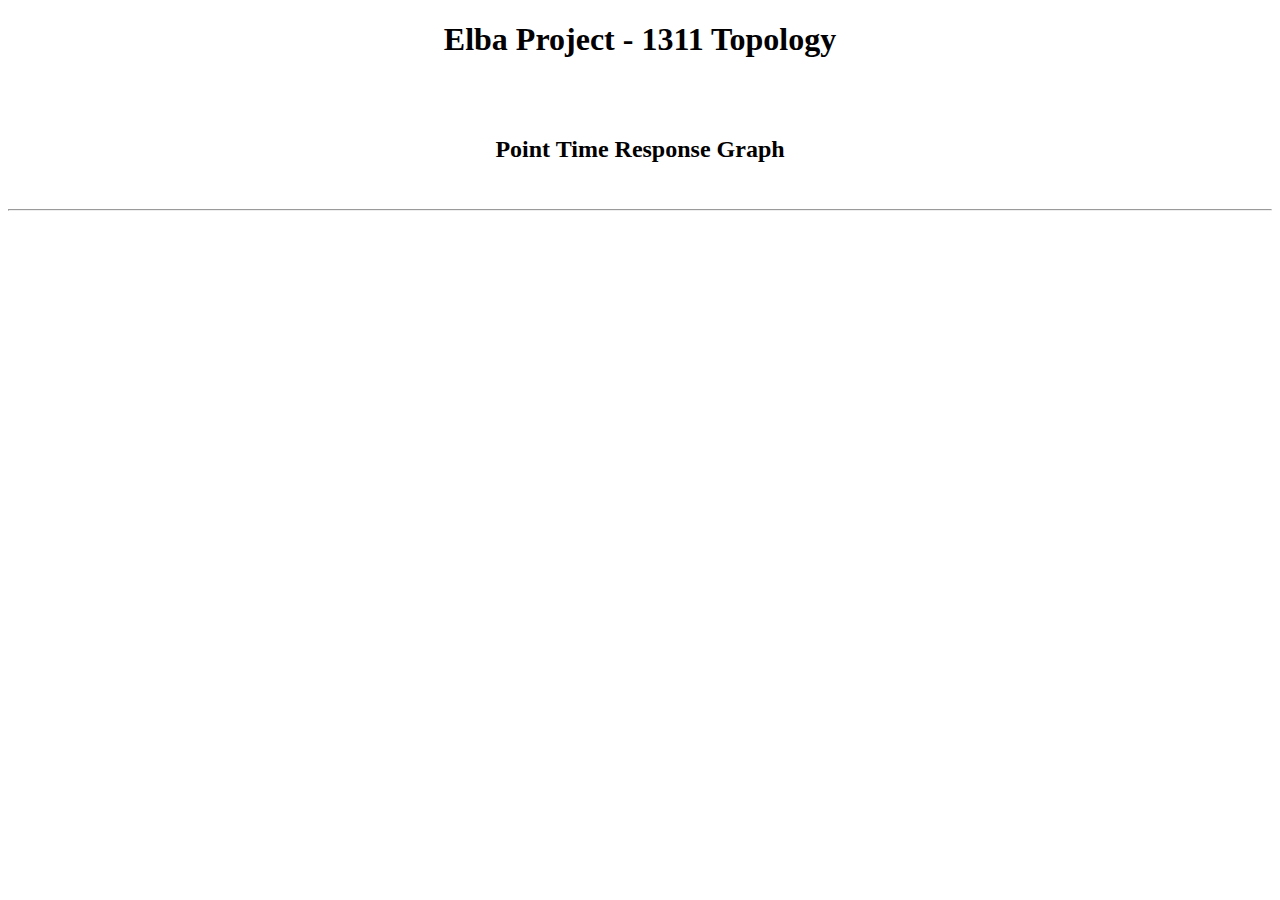
<file: index.html>
<!DOCTYPE html>
<meta charset="utf-8">
<html>
<head>
    <link rel="stylesheet" type="text/css" href="heatmap.css">
    <link rel="stylesheet" type="text/css" href="line.css">
    <script src="http://d3js.org/d3.v3.js"></script>
</head>
<body>
    <center><h1>Elba Project - 1311 Topology</h1></center>
    <br>
    <br>
    <div id="tooltip" class="hidden">
        <p><span id="value"></p></span>
    </div>
    <center>
    	<h2>Point Time Response Graph</h2>
        <div id="dataset-picker"></div>
        <div id="heat"></div>
    </center>
    <script src="heatmap.js" type="text/javascript"></script>
    <br>
    <hr>
    <div id="linegraphs">
    <script src="line.js" type="text/javascript"></script>

</body>
</html>
</file>
<file: heatmap.css>
rect.bordered {
	    stroke: #E6E6E6;
	    stroke-width:2px;   
	  }

	  text.mono {
	    font-size: 9pt;
	    font-family: Consolas, courier;
	    fill: #aaa;
	  }

	  text.axis-workweek {
	    fill: #000;
	  }

	  text.axis-worktime {
	    fill: #000;
	  }
      rect.selection {
        stroke          : #333;
        stroke-dasharray: 4px;
        stroke-opacity  : 0.5;
        fill            : transparent;
      }

      rect.cell-border {
        stroke: black;
        stroke-width:0.5px;   
      }

      rect.cell-selected {
        stroke: rgb(0,0,0);
        stroke-width:1.0px;   
      }

      rect.cell-hover {
        stroke: #F00;
        stroke-width:0.3px;   
      }

      text.mono {
        font-size: 9pt;
        font-family: Consolas, courier;
        fill: #aaa;
      }

      text.text-selected {
        fill: #000;
      }

      text.text-highlight {
        fill: #c00;
      }
      text.text-hover {
        fill: #00C;
      }
    #tooltip {
        position: absolute;
        width: 200px;
        height: auto;
        padding: 10px;
        background-color: white;
        -webkit-border-radius: 10px;
        -moz-border-radius: 10px;
        border-radius: 10px;
        -webkit-box-shadow: 4px 4px 10px rgba(0, 0, 0, 0.4);
        -moz-box-shadow: 4px 4px 10px rgba(0, 0, 0, 0.4);
        box-shadow: 4px 4px 10px rgba(0, 0, 0, 0.4);
        pointer-events: none;
      }

      #tooltip.hidden {
        display: none;
      }

      #tooltip p {
        margin: 0;
        font-family: sans-serif;
        font-size: 12px;
        line-height: 20px;
      }
</file>
<file: line.css>
svg {
  font: 10px sans-serif;
}

.area {
  fill: steelblue;
  stroke-width: 1.5px;
  clip-path: url(#clip);
}


.axis path,

.axis line {
  fill: none;
  stroke: #000;
  shape-rendering: crispEdges;
}

.brush .extent {
  stroke: #fff;
  fill-opacity: .125;
  shape-rendering: crispEdges;
  clip-path: url(#clip);
}

rect.pane {
  cursor: move;
  fill: none;
  pointer-events: all;
}
</file>
